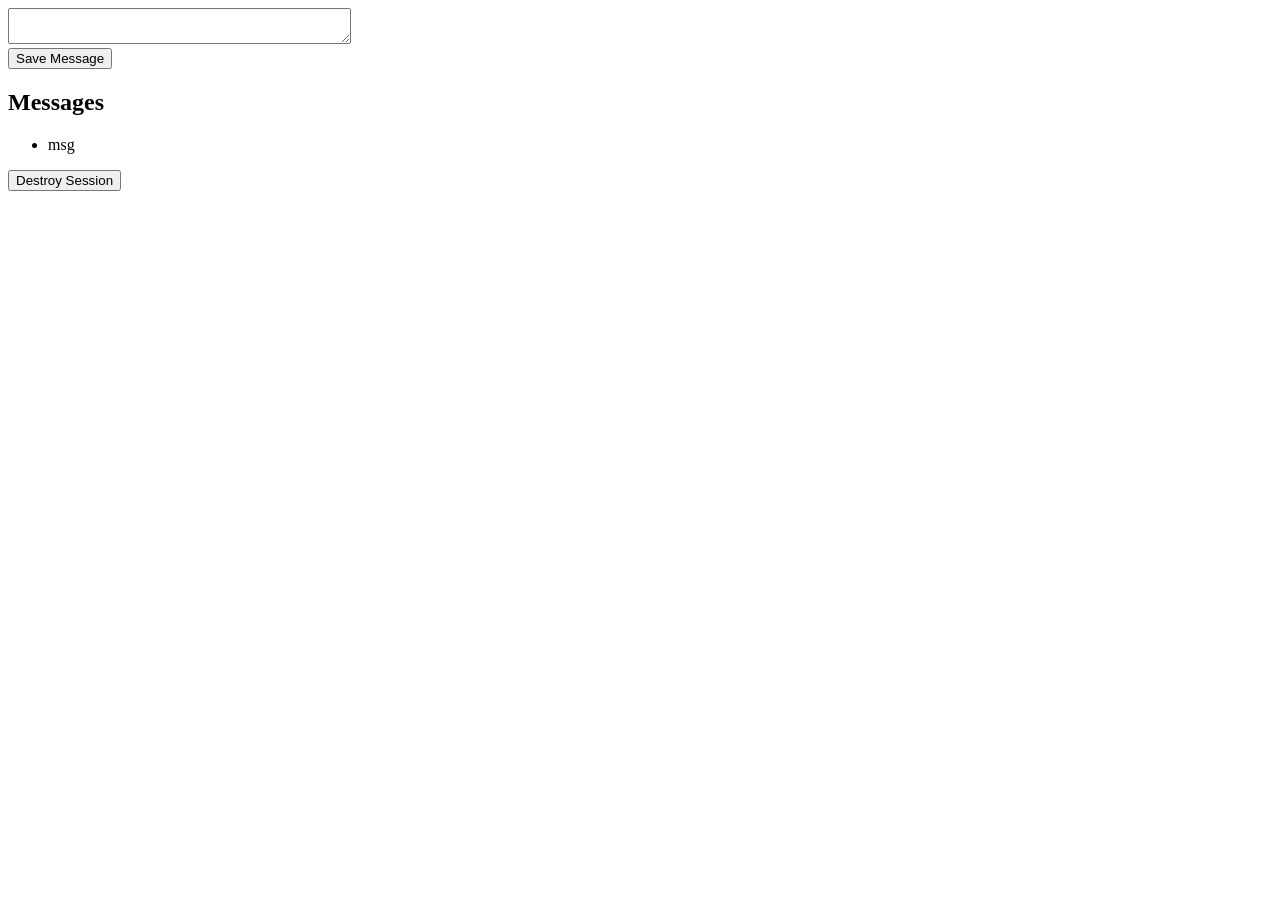
<file: main/resources/templates/index.html>
<!DOCTYPE html>
<html lang="en" xmlns:th="http://www.thymeleaf.org">
<head>
    <meta charset="UTF-8">
    <title>Spring Boot Session Example</title>
</head>
<body>
<div>
    <form th:action="@{/persistMessage}" method="post">
        <textarea name="msg" cols="40" rows="2"></textarea>
        <br> <input type="submit" value="Save Message" />
    </form>
</div>
<div>
    <h2>Messages</h2>
    <ul th:each="message : ${sessionMessages}">
        <li th:text="${message}">msg</li>
    </ul>
</div>
<div>
    <form th:action="@{/destroy}" method="post">
        <input type="submit" value="Destroy Session" />
    </form>
</div>
</body>
</html>
</file>
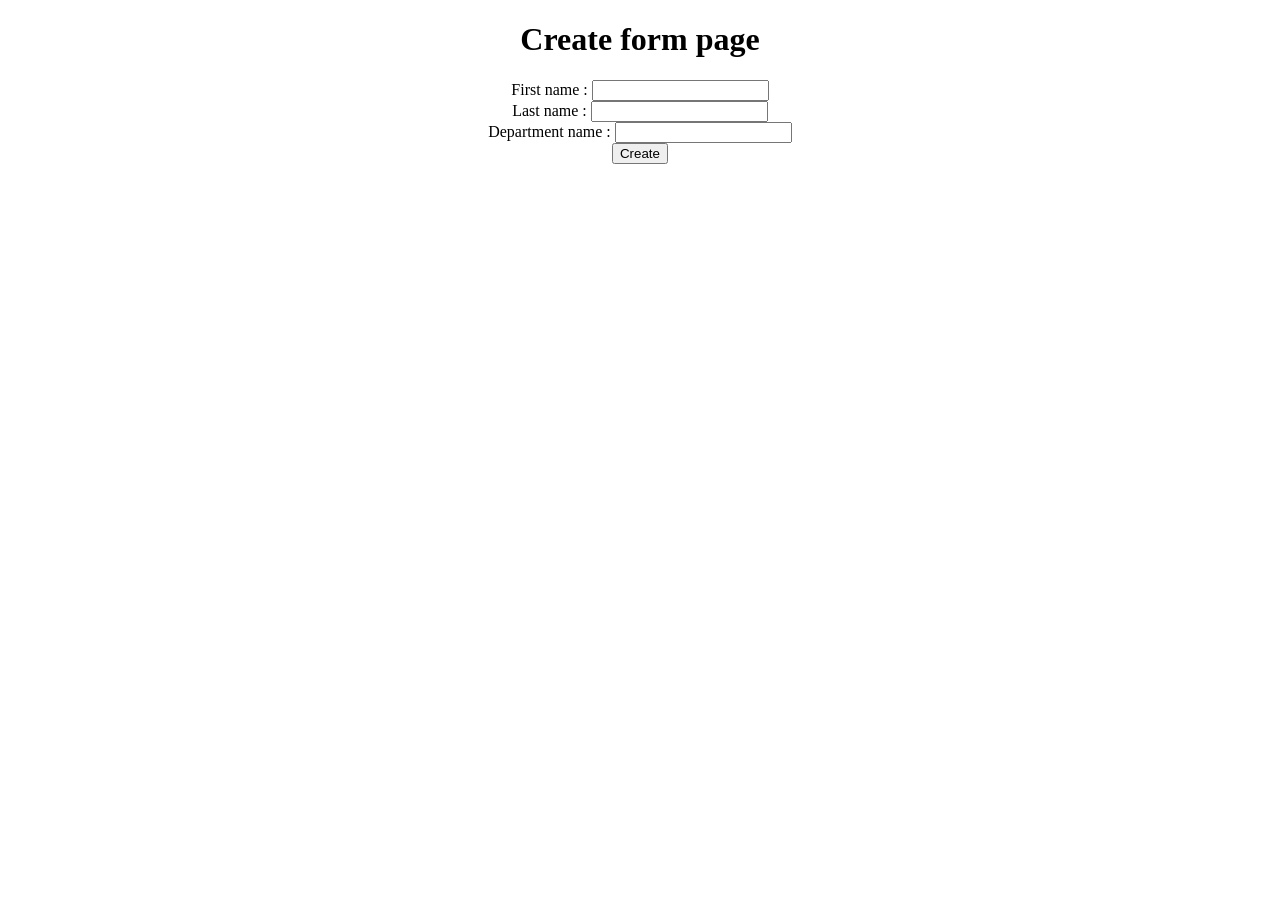
<file: main/resources/templates/create_form.html>
<!DOCTYPE html>
<html xmlns:th="http://www.thymeleaf.org">

<head>
    <meta charset="UTF-8">
    <title>show student info</title>
    <style>
      .grid-container {
                      display: grid;
                      grid-template-columns: auto ;
      }
      .grid-container > div {
          background-color: rgba(255, 255, 255, 0.8);
          text-align: center;
          padding: 20px 0;
          font-size: 30px;
        }
        #viewData{
        color:blue;
        font-size:35px;
        font-family:Helvecia;
        font-style: italic;
        }
    </style>
</head>
<body>
<div align="center">
    <h1>Create form page</h1>
    <div class="grid-container">
    <form action="#" th:action="@{'/addNewStudentsDb/' + ${students.id}}" method="post" th:object="${students}">
    <div><lebel>First name :</lebel>
        <input type="text" th:field="*{firstName}" />
    </div>
    <div>
        <lebel>Last name :</lebel>
        <input type="text" th:field="*{lastName}" />
    </div>
        <div>
            <lebel>Department name :</lebel>
            <input type="text" th:field="*{department}" />
        </div>

        <button type="submit">Create</button>

    </form>
    </div>

<!--    <a href="/addStudents">return to main page</a>-->
</div>

</body>
</html>
</file>
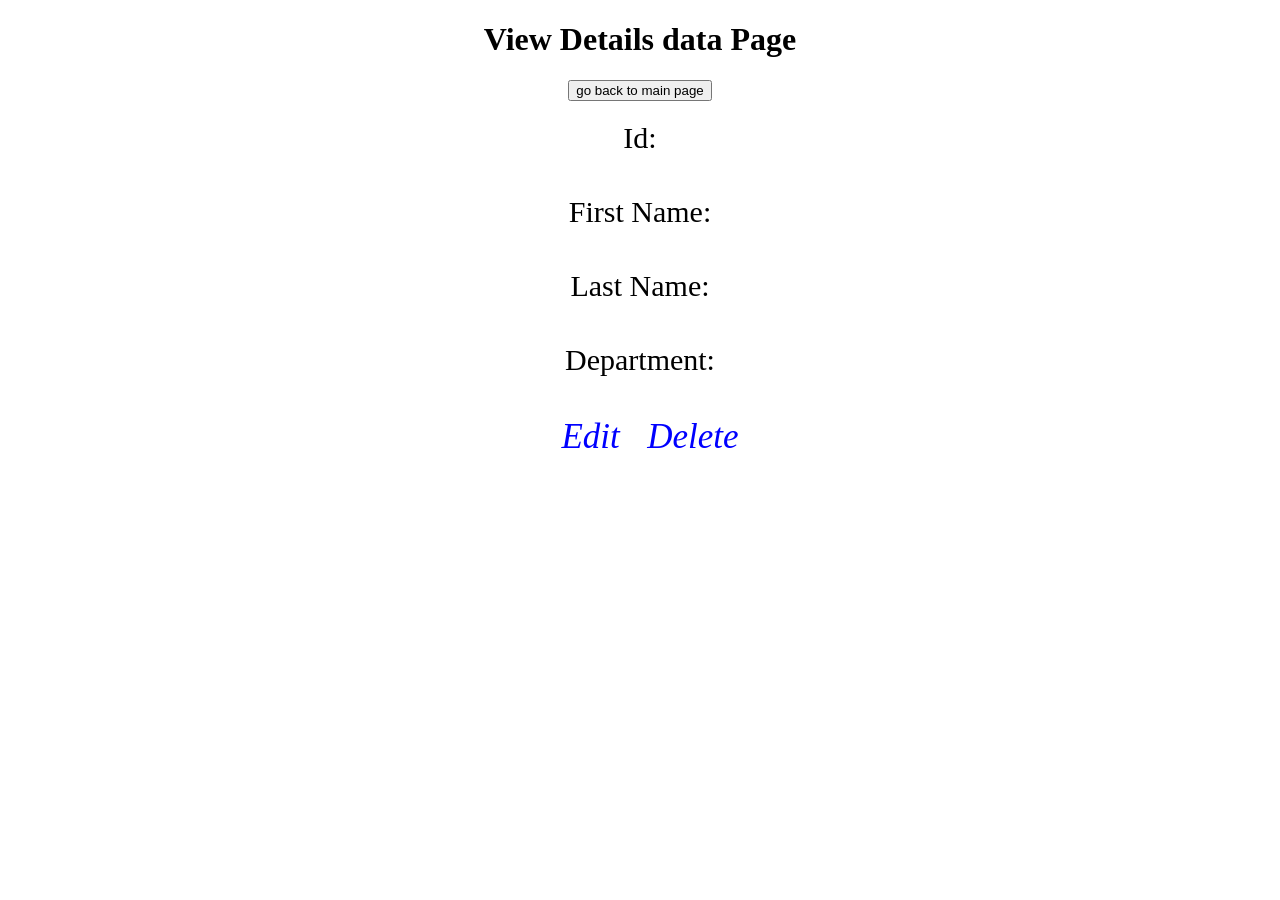
<file: main/resources/templates/details.html>
<!DOCTYPE html>
<html xmlns:th="http://www.thymeleaf.org">

<head>
    <meta charset="UTF-8">
    <title>show student info</title>
    <style>
      .grid-container {
                      display: grid;
                      grid-template-columns: auto ;
      }
      .grid-container > div {
          background-color: rgba(255, 255, 255, 0.8);
          text-align: center;
          padding: 20px 0;
          font-size: 30px;
        }
        #viewData{
        color:blue;
        font-size:35px;
        font-family:Helvecia;
        font-style: italic;
        }
        .viewDatax{
        color:blue;
        font-size:35px;
        font-family:Helvecia;
        font-style: italic;
        padding-left:20px;
        }
    </style>
</head>
<body>
<div align="center">
    <h1>View Details data Page</h1>
    <a href="/">
        <button >go back to main page</button>
    </a>

<!--    <button oncontextmenu="myFunction()" contextmenu="mymenu">Create new Student information</button>-->

    <div class="grid-container">
        <tr >
            <div><span>Id:</span><span ><td th:text="${students.id}"></td></span></div>
            <div><span>First Name:</span><span > <td th:text="${students.firstName}"></td></span></div>
            <div><span>Last Name:</span><span ><td th:text="${students.lastName}"> </td></span></div>
            <div><span>Department:</span><span ><td th:text="${students.department}"> </td></span></div>
            <div><span> <a class="viewDatax"  th:href="@{'/showEditForm/' + ${students.id}}">Edit</a></span>
                 <span> <a class="viewDatax"  th:href="@{'/deleteFromDb/' + ${students.id}}">Delete</a></span>
            </div>
        </tr>
    </div>









</div>

</body>
</html>
</file>
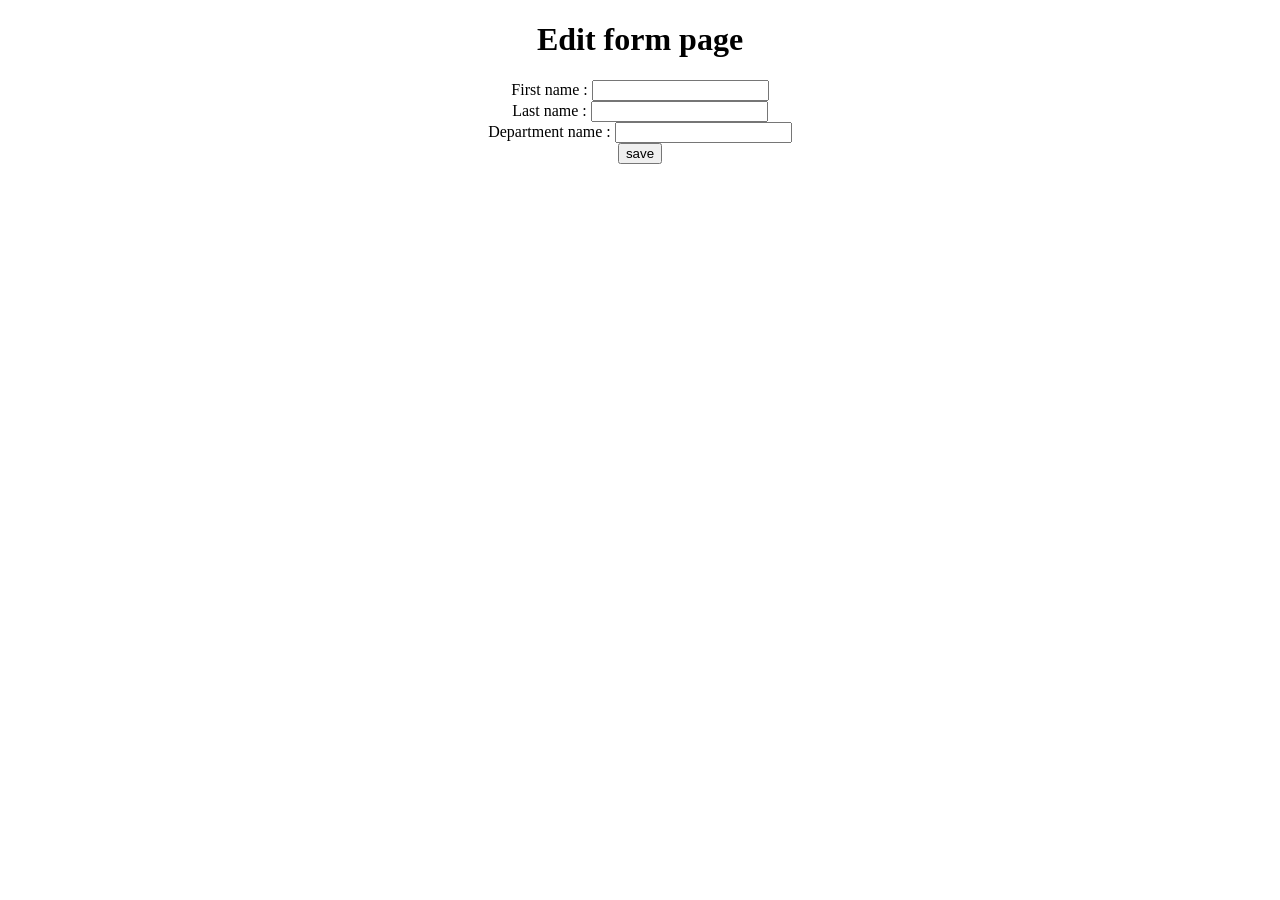
<file: main/resources/templates/edit.html>
<!DOCTYPE html>
<html xmlns:th="http://www.thymeleaf.org">

<head>
    <meta charset="UTF-8">
    <title>show student info</title>
    <style>
      .grid-container {
                      display: grid;
                      grid-template-columns: auto ;
      }
      .grid-container > div {
          background-color: rgba(255, 255, 255, 0.8);
          text-align: center;
          padding: 20px 0;
          font-size: 30px;
        }
        #viewData{
        color:blue;
        font-size:35px;
        font-family:Helvecia;
        font-style: italic;
        }
    </style>
</head>
<body>
<div align="center">
    <h1>Edit form page</h1>
    <div class="grid-container">

    <form action="#" th:action="@{'/addNewStudentsDb/' + ${students.id}}" method="post" th:object="${students}">
    <div><lebel>First name   :</lebel>
        <input type="text" th:field="*{firstName}" />
    </div>
    <div>
        <lebel>Last name     :</lebel>
        <input type="text" th:field="*{lastName}" />
    </div>
        <div>
            <lebel>Department name :</lebel>
            <input type="text" th:field="*{department}" />
        </div>

        <button type="submit">save</button>

    </form>
    </div>

<!--    <a href="/addStudents">return to main page</a>-->
</div>

</body>
</html>
</file>
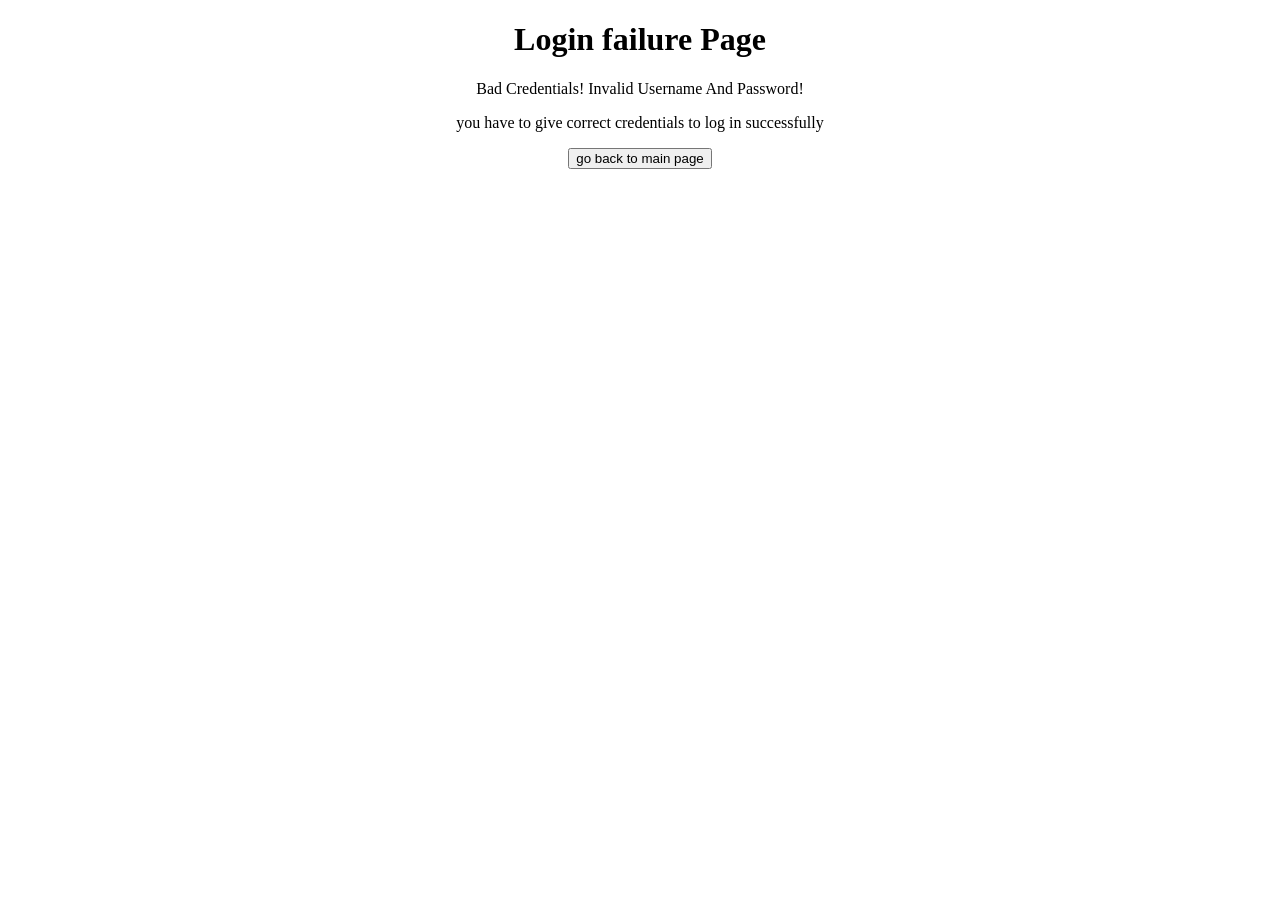
<file: main/resources/templates/failed.html>
<!DOCTYPE html>
<html xmlns:th="http://www.thymeleaf.org">

<head>
    <meta charset="UTF-8">
    <title>show student info</title>
    <style>
      .grid-container {
                      display: grid;
                      grid-template-columns: auto ;
      }
      .grid-container > div {
          background-color: rgba(255, 255, 255, 0.8);
          text-align: center;
          padding: 20px 0;
          font-size: 30px;
        }
        #viewData{
        color:blue;
        font-size:35px;
        font-family:Helvecia;
        font-style: italic;
        }
    </style>
</head>
<body>
<div align="center">
    <h1>Login failure Page</h1>
<!--    <a href="/showForm">-->
<!--        <button th:href="@{/showForm}">Create new Student information</button>-->
<!--    </a>-->
    <p>Bad Credentials! Invalid Username And Password!</p>
    <p>you have to give correct credentials to log in successfully</p>
    <a href="/">
        <button >go back to main page</button>
    </a>
<!--    <button oncontextmenu="myFunction()" contextmenu="mymenu">Create new Student information</button>-->

<!--    <div class="grid-container">-->
<!--        <tr th:each="student : ${students}">-->
<!--            <div><span>Id:</span><span ><td th:text="${student.id}"></td></span></div>-->
<!--            <div><span>First Name:</span><span > <td th:text="${student.firstName}"></td></span></div>-->
<!--            <div><span>Last Name:</span><span ><td th:text="${student.lastName}"> </td></span></div>-->
<!--            <div> <a id="viewData" href="/addStudentList">view data</a></div>-->
<!--        </tr>-->
<!--    </div>-->


<!--secure block-->
<!--    <tr th:each="student : ${students}">-->
<!--        <span>Id:</span><span ><td th:text="${student.id}"></td></span>-->
<!--        <span>First Name:</span><span > <td th:text="${student.firstName}"></td></span>-->
<!--        <span>Last Name:</span><span ><td th:text="${student.lastName}"> </td></span>-->
<!--    </tr>-->
    <p> <span th:text="${saidur}"></span></p>





</div>
<script>
<!--function myFunction() {-->
<!--  window.location='/shoForm'-->
<!--}-->
</script>
</body>
</html>
</file>
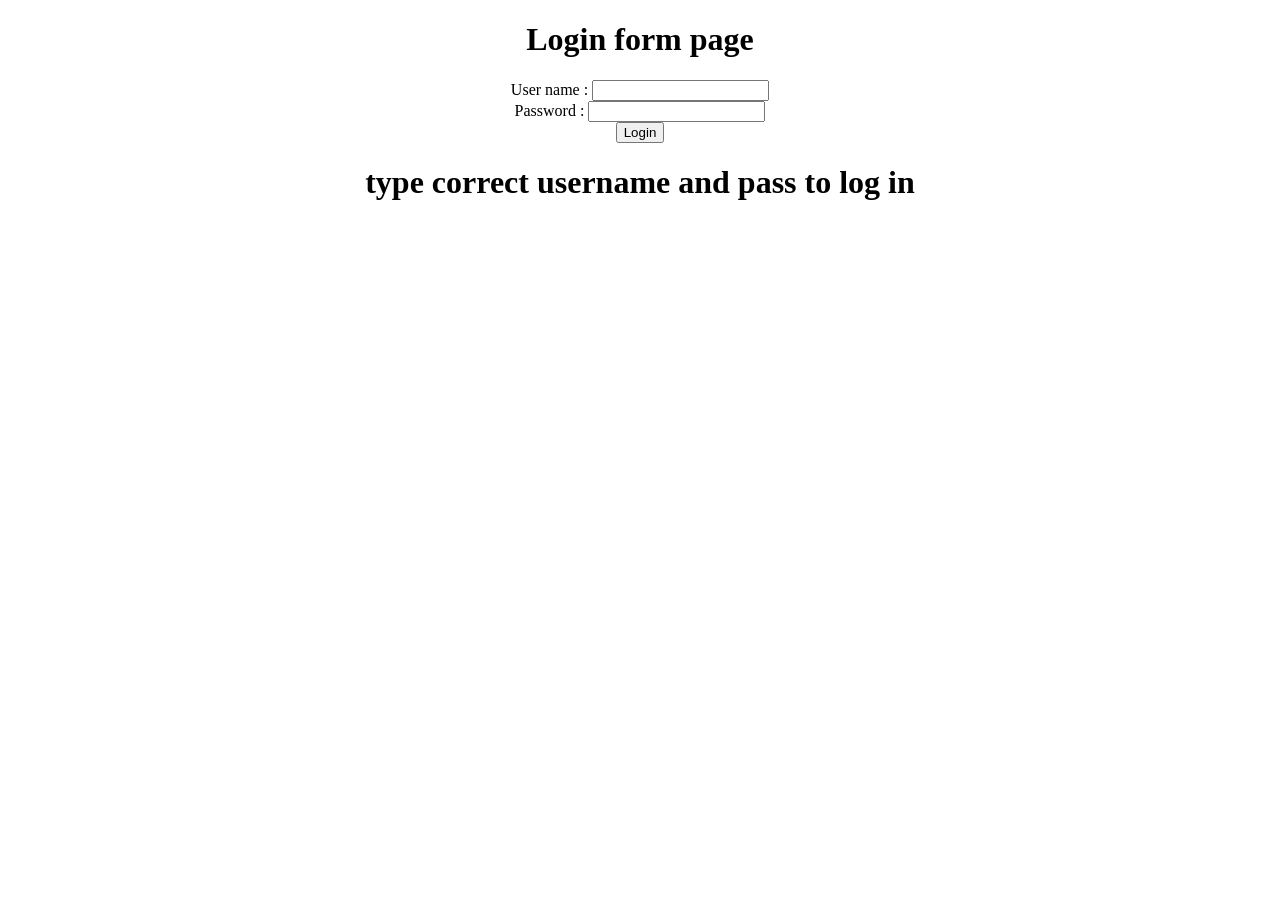
<file: main/resources/templates/login.html>
<!DOCTYPE html>
<html xmlns:th="http://www.thymeleaf.org">

<head>
    <meta charset="UTF-8">
    <title>show student info</title>
    <style>
      .grid-container {
                      display: grid;
                      grid-template-columns: auto ;
      }
      .grid-container > div {
          background-color: rgba(255, 255, 255, 0.8);
          text-align: center;
          padding: 20px 0;
          font-size: 30px;
        }
        #viewData{
        color:blue;
        font-size:35px;
        font-family:Helvecia;
        font-style: italic;
        }
    </style>
</head>
<body>
<div align="center">
    <h1>Login form page</h1>
    <div class="grid-container">

    <form action="#" th:action="@{/login}" method="post"  >
    <div><lebel>User name :</lebel>
<!--        <input type="text" th:field="*{userName}" />-->
        <input type="text" name="username"  />
    </div>
    <div>
        <lebel>Password :</lebel>
<!--        <input type="password" th:field="*{password}" />-->
        <input type="text" name="password"  />
    </div>


        <button type="submit">Login</button>

    </form>
        <h1>type correct username and pass to log in </h1>
<!--        <div>-->
<!--            <h2>Messages</h2>-->
<!--            <ul th:each="message : ${sessionMessages}">-->
<!--                <li th:text="${message}">msg</li>-->
<!--            </ul>-->
<!--        </div>-->
    </div>

<!--    <a href="/addStudents">return to main page</a>-->
</div>

</body>
</html>
</file>
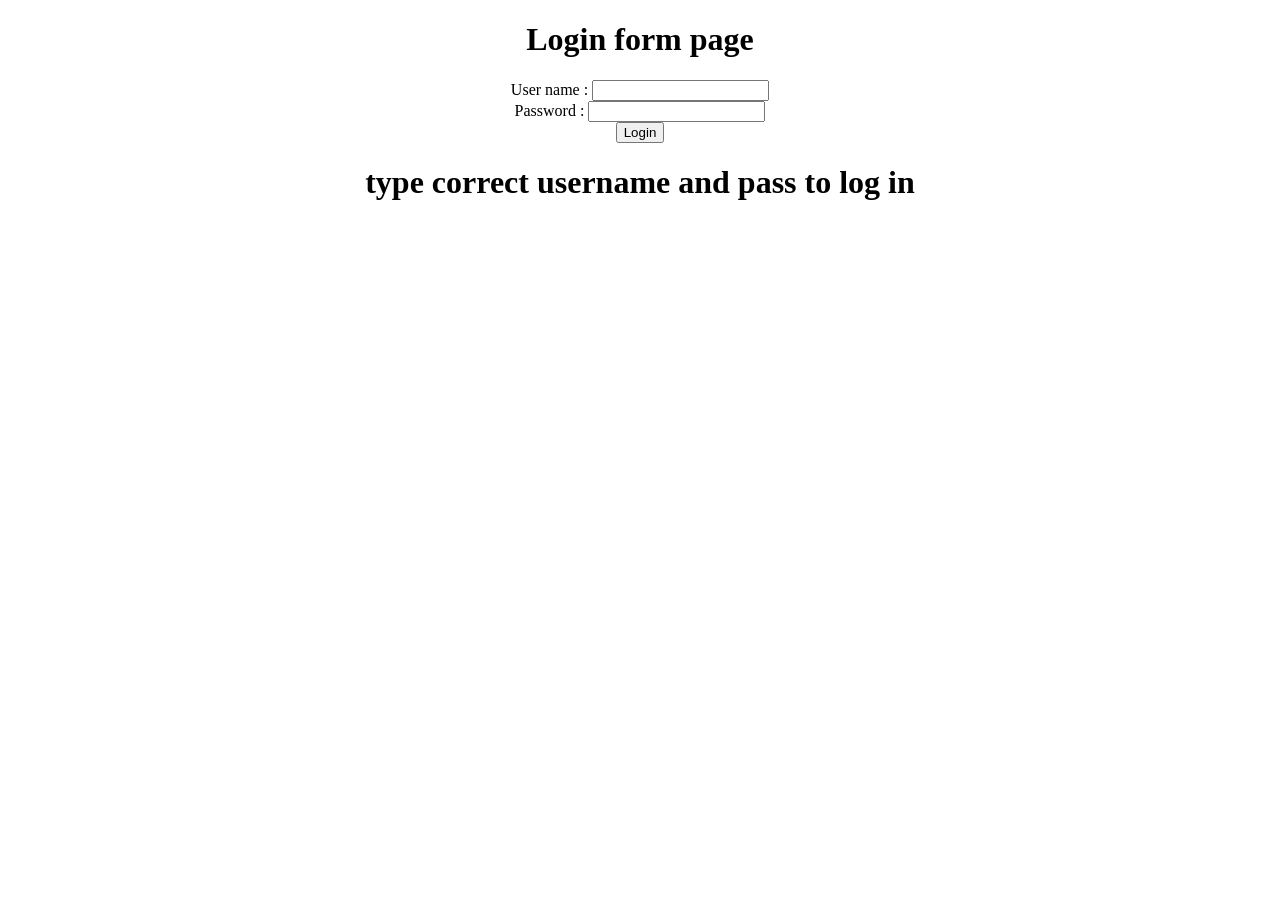
<file: main/resources/templates/login_form.html>
<!DOCTYPE html>
<html xmlns:th="http://www.thymeleaf.org">

<head>
    <meta charset="UTF-8">
    <title>show student info</title>
    <style>
      .grid-container {
                      display: grid;
                      grid-template-columns: auto ;
      }
      .grid-container > div {
          background-color: rgba(255, 255, 255, 0.8);
          text-align: center;
          padding: 20px 0;
          font-size: 30px;
        }
        #viewData{
        color:blue;
        font-size:35px;
        font-family:Helvecia;
        font-style: italic;
        }
    </style>
</head>
<body>
<div align="center">
    <h1>Login form page</h1>
    <div class="grid-container">
    <form action="#" th:action="@{/login}" method="post" th:object="${user}" >
    <div><lebel>User name :</lebel>
        <input type="text" th:field="*{userName}" />
<!--        <input type="text"  />-->
    </div>
    <div>
        <lebel>Password :</lebel>
        <input type="password" th:field="*{password}" />
<!--        <input type="text"  />-->
    </div>


        <button type="submit">Login</button>

    </form>
        <h1>type correct username and pass to log in </h1>
<!--        <div>-->
<!--            <h2>Messages</h2>-->
<!--            <ul th:each="message : ${sessionMessages}">-->
<!--                <li th:text="${message}">msg</li>-->
<!--            </ul>-->
<!--        </div>-->
    </div>

<!--    <a href="/addStudents">return to main page</a>-->
</div>

</body>
</html>
</file>
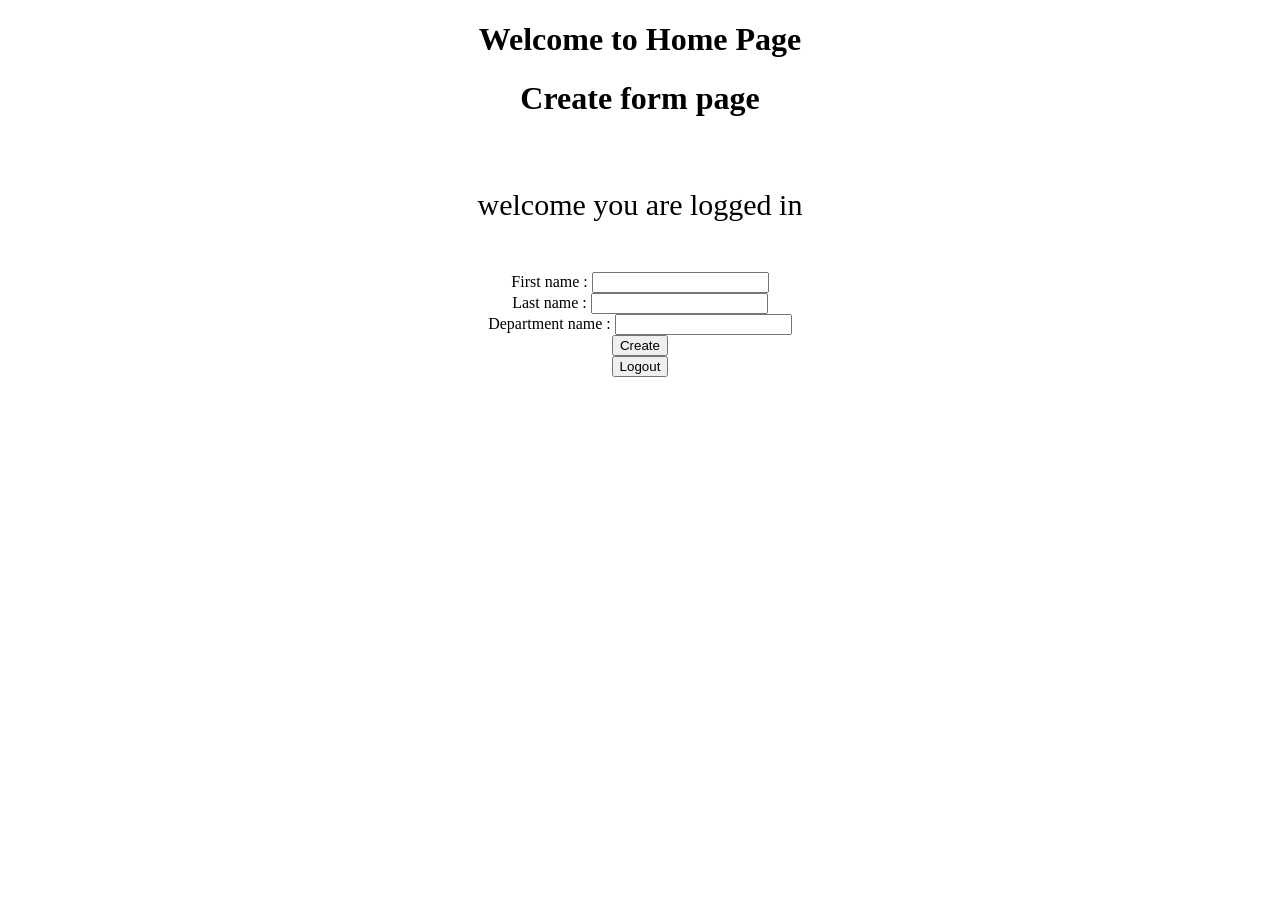
<file: main/resources/templates/new_create_form.html>
<!DOCTYPE html>
<html xmlns:th="http://www.thymeleaf.org">

<head>
    <meta charset="UTF-8">
    <title>show student info</title>
    <style>
      .grid-container {
                      display: grid;
                      grid-template-columns: auto ;
      }
      .grid-container > div {
          background-color: rgba(255, 255, 255, 0.8);
          text-align: center;
          padding: 20px 0;
          font-size: 30px;
        }
        #viewData{
        color:blue;
        font-size:35px;
        font-family:Helvecia;
        font-style: italic;
        }
    </style>
</head>
<body>
<!--<div align="center">-->
<!--    <h1>Create form page</h1>-->
<!--    <div class="grid-container">-->
<!--&lt;!&ndash;    <form action="#" th:action="@{'/addNewStudentsDb/' + ${students.id}}" method="post" th:object="${students}">&ndash;&gt;-->
<!--&lt;!&ndash;    <div><lebel>First name :</lebel>&ndash;&gt;-->
<!--&lt;!&ndash;        <input type="text" th:field="*{firstName}" />&ndash;&gt;-->
<!--&lt;!&ndash;    </div>&ndash;&gt;-->
<!--&lt;!&ndash;    <div>&ndash;&gt;-->
<!--&lt;!&ndash;        <lebel>Last name :</lebel>&ndash;&gt;-->
<!--&lt;!&ndash;        <input type="text" th:field="*{lastName}" />&ndash;&gt;-->
<!--&lt;!&ndash;    </div>&ndash;&gt;-->
<!--&lt;!&ndash;        <div>&ndash;&gt;-->
<!--&lt;!&ndash;            <lebel>Department name :</lebel>&ndash;&gt;-->
<!--&lt;!&ndash;            <input type="text" th:field="*{department}" />&ndash;&gt;-->
<!--&lt;!&ndash;        </div>&ndash;&gt;-->
<!--&lt;!&ndash;        <button type="submit">Create</button>&ndash;&gt;-->
<!--&lt;!&ndash;    </form>&ndash;&gt;-->
<!--        -->
<!--        -->
<!--    </div>-->
<!--&lt;!&ndash;    <div>&ndash;&gt;-->
<!--&lt;!&ndash;        <h2>Messages</h2>&ndash;&gt;-->
<!--&lt;!&ndash;        <ul th:each="message : ${sessionMessages}">&ndash;&gt;-->
<!--&lt;!&ndash;            <li th:text="${message}">msg</li>&ndash;&gt;-->
<!--&lt;!&ndash;        </ul>&ndash;&gt;-->
<!--&lt;!&ndash;    </div>&ndash;&gt;-->

<!--&lt;!&ndash;    <a href="/addStudents">return to main page</a>&ndash;&gt;-->
<!--</div>-->
<div align="center">
<h1>Welcome to Home Page</h1>
<h1>Create form page</h1>
<div class="grid-container">
    <div>
        <p>welcome you are logged in <span th:text="${userName}"></span></p>
    </div>

    <form action="#" th:action="@{'/addNewStudentsDb/' + ${students.id}}" method="post" th:object="${students}">
        <div><lebel>First name :</lebel>
            <input type="text" th:field="*{firstName}" />
        </div>
        <div>
            <lebel>Last name :</lebel>
            <input type="text" th:field="*{lastName}" />
        </div>
        <div>
            <lebel>Department name :</lebel>
            <input type="text" th:field="*{department}" />
        </div>

        <button type="submit">Create</button>

    </form>
    <form th:action="@{/logout}" method="post">
        <input type="submit" class="btn btn-info" value="Logout" />
    </form>
</div>
</div>
</body>
</html>
</file>
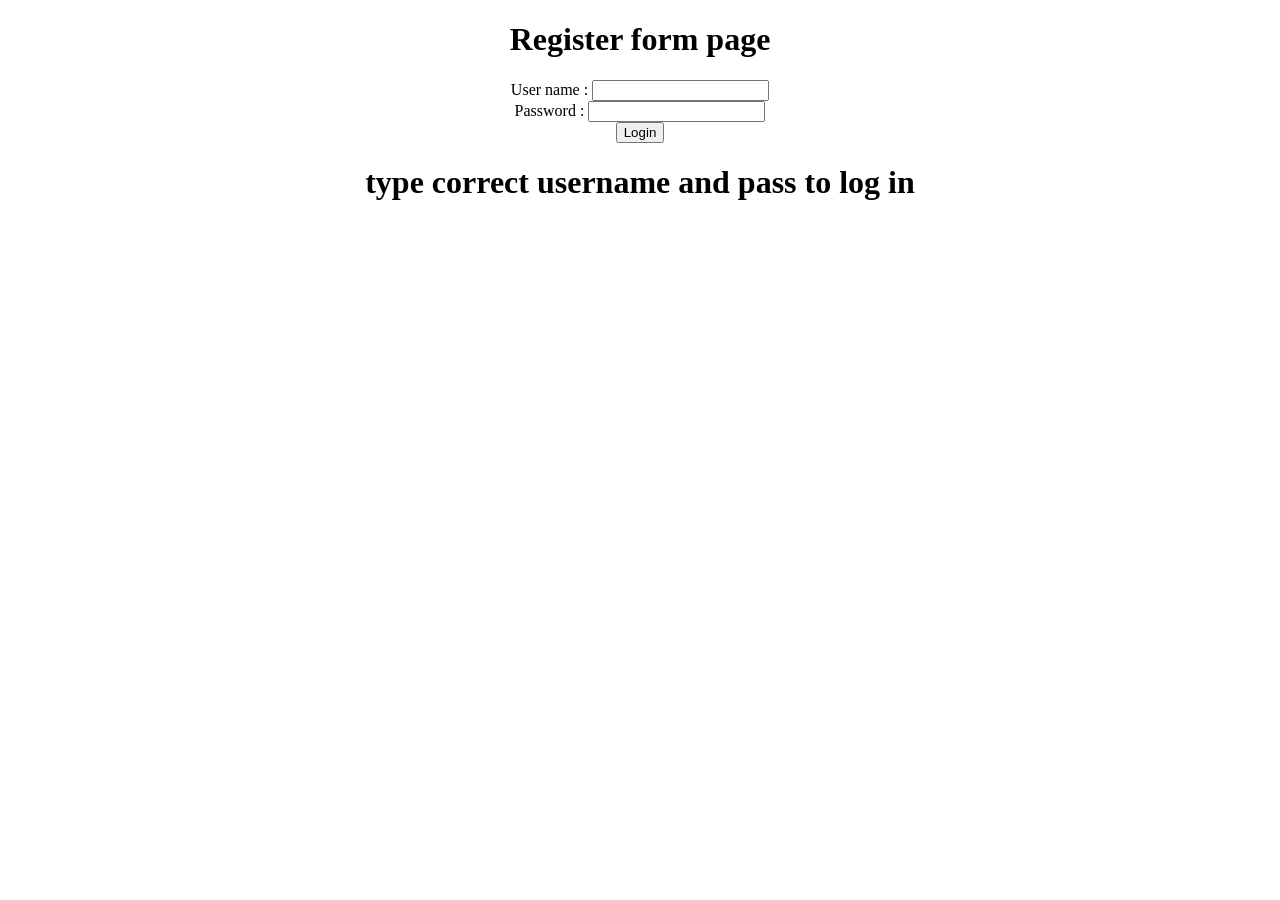
<file: main/resources/templates/register_form.html>
<!DOCTYPE html>
<html xmlns:th="http://www.thymeleaf.org">

<head>
    <meta charset="UTF-8">
    <title>show student register</title>
    <style>
      .grid-container {
                      display: grid;
                      grid-template-columns: auto ;
      }
      .grid-container > div {
          background-color: rgba(255, 255, 255, 0.8);
          text-align: center;
          padding: 20px 0;
          font-size: 30px;
        }
        #viewData{
        color:blue;
        font-size:35px;
        font-family:Helvecia;
        font-style: italic;
        }
    </style>
</head>
<body>
<div align="center">
    <h1>Register form page</h1>
    <div class="grid-container">

    <form action="#" th:action="@{/register}" method="post" th:object="${user}" >
    <div><lebel>User name :</lebel>
        <input type="text" th:field="*{userName}" />
<!--        <input type="text"  />-->
    </div>
    <div>
        <lebel>Password :</lebel>
        <input type="password" th:field="*{password}" />
<!--        <input type="text"  />-->
    </div>


        <button type="submit">Login</button>

    </form>
        <h1>type correct username and pass to log in </h1>
<!--        <div>-->
<!--            <h2>Messages</h2>-->
<!--            <ul th:each="message : ${sessionMessages}">-->
<!--                <li th:text="${message}">msg</li>-->
<!--            </ul>-->
<!--        </div>-->
    </div>

<!--    <a href="/addStudents">return to main page</a>-->
</div>

</body>
</html>
</file>
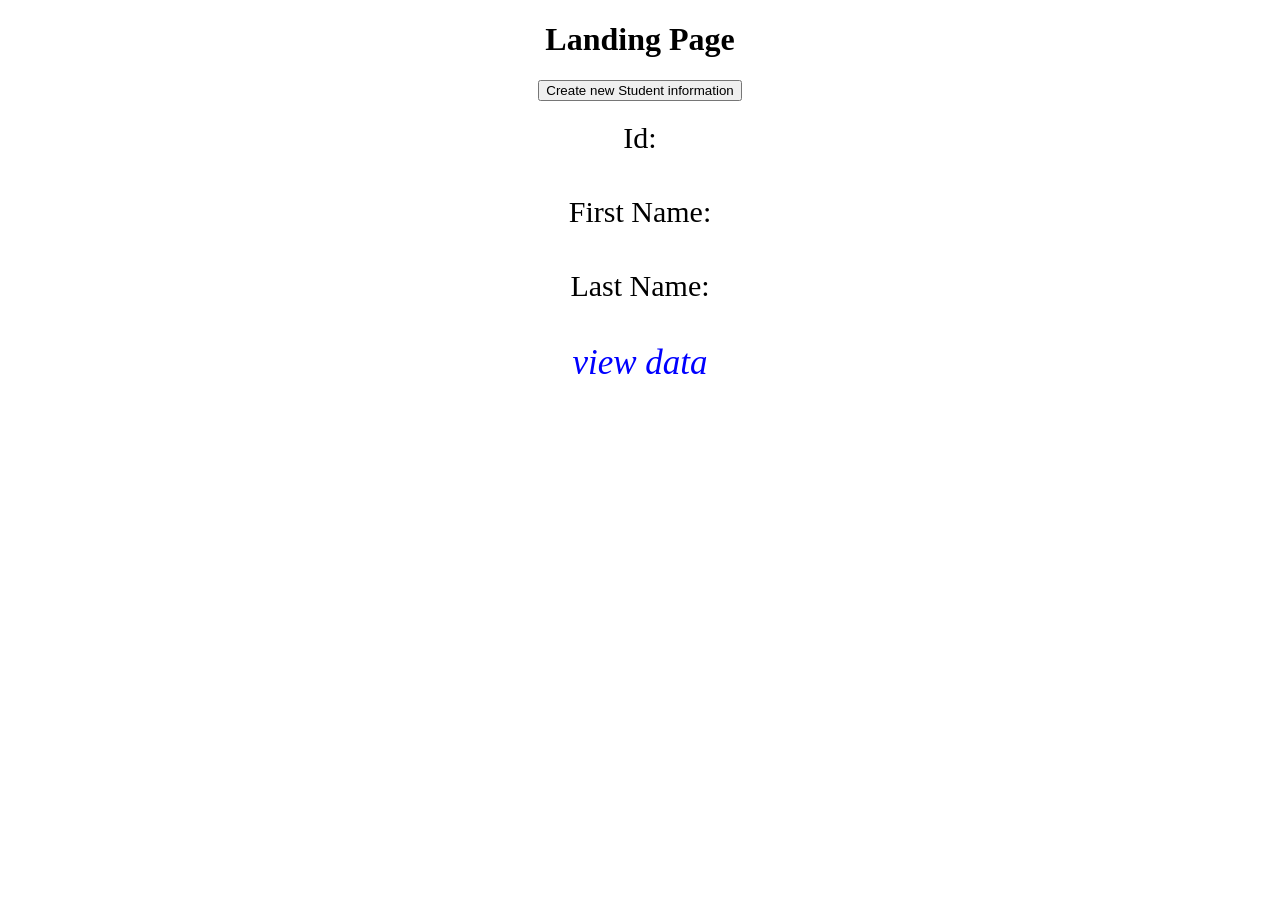
<file: main/resources/templates/register_success.html>
<!DOCTYPE html>
<html xmlns:th="http://www.thymeleaf.org">

<head>
    <meta charset="UTF-8">
    <title>show student info</title>
    <style>
      .grid-container {
                      display: grid;
                      grid-template-columns: auto ;
      }
      .grid-container > div {
          background-color: rgba(255, 255, 255, 0.8);
          text-align: center;
          padding: 20px 0;
          font-size: 30px;
        }
        #viewData{
        color:blue;
        font-size:35px;
        font-family:Helvecia;
        font-style: italic;
        }
    </style>
</head>
<body>
<div align="center">
    <h1>Landing Page</h1>
    <a href="/showForm">
        <button th:href="@{/showForm}">Create new Student information</button>
    </a>

<!--    <button oncontextmenu="myFunction()" contextmenu="mymenu">Create new Student information</button>-->

    <div class="grid-container">
        <tr th:each="student : ${students}">
            <div><span>Id:</span><span ><td th:text="${student.id}"></td></span></div>
            <div><span>First Name:</span><span > <td th:text="${student.firstName}"></td></span></div>
            <div><span>Last Name:</span><span ><td th:text="${student.lastName}"> </td></span></div>
            <div> <a id="viewData" th:href="@{'/addStudentList/' + ${student.id}}">view data</a></div>
        </tr>
    </div>


<!--secure block-->
<!--    <tr th:each="student : ${students}">-->
<!--        <span>Id:</span><span ><td th:text="${student.id}"></td></span>-->
<!--        <span>First Name:</span><span > <td th:text="${student.firstName}"></td></span>-->
<!--        <span>Last Name:</span><span ><td th:text="${student.lastName}"> </td></span>-->
<!--    </tr>-->
<!--    <p> <span th:text="${saidur}"></span></p>-->





</div>
<script>
<!--function myFunction() {-->
<!--  window.location='/shoForm'-->
<!--}-->
</script>
</body>
</html>
</file>
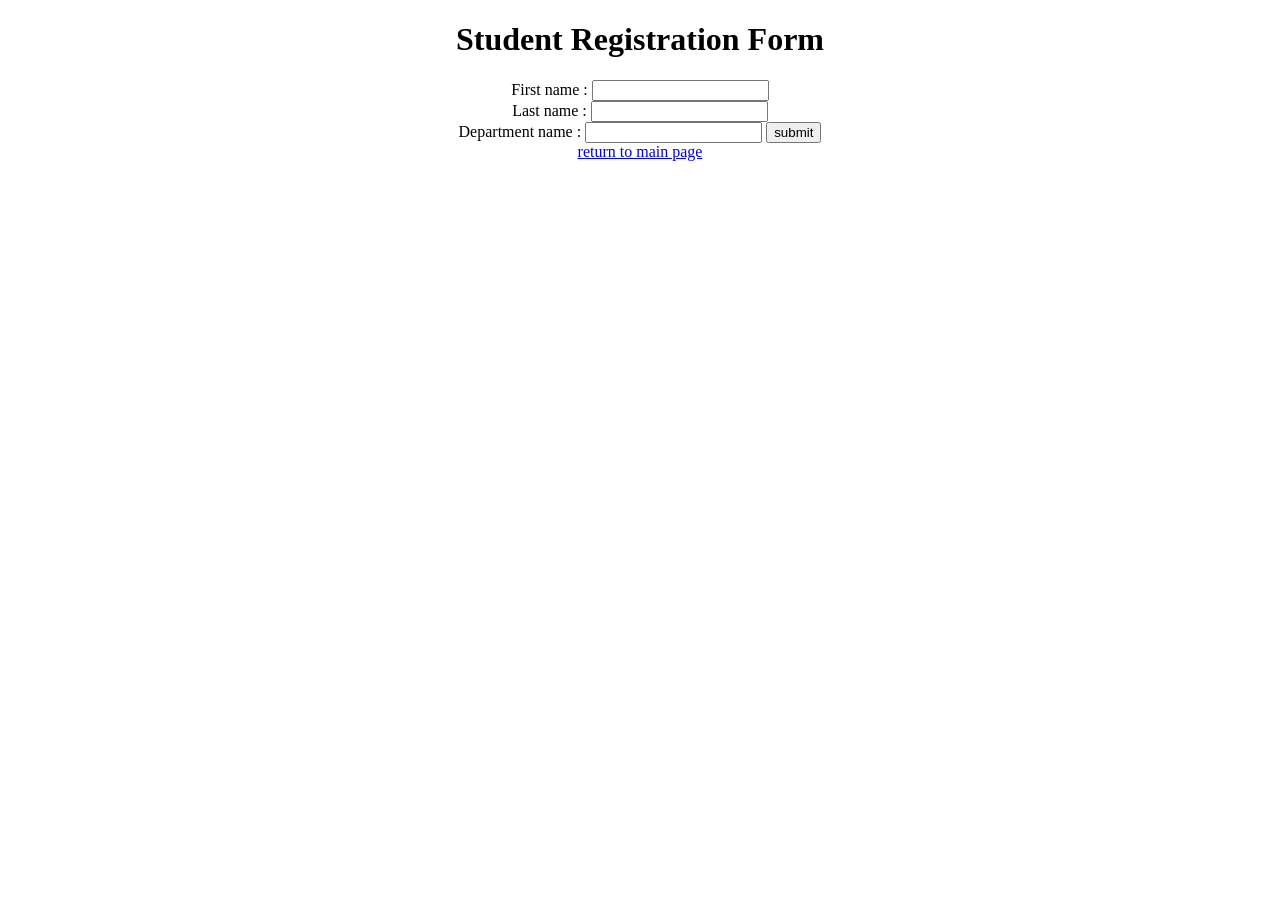
<file: main/resources/templates/show_form.html>
<!DOCTYPE html>
<html xmlns:th="http://www.thymeleaf.org">

<head>
    <meta charset="UTF-8">
    <title>show student info</title>
</head>
<body>
<div align="center">
    <h1>Student Registration Form</h1>
    <form action="#" th:action="@{/register}" method="post" th:object="${student}">
    <lebel>First name :</lebel>
        <input type="text" th:field="*{firstName}" />
        <br/>
        <lebel>Last name :</lebel>
        <input type="text" th:field="*{lastName}" />
        <br/>
        <lebel>Department name :</lebel>
        <input type="text" th:field="*{department}" />
        <button type="submit">submit</button>

    </form>

    <a href="/addStudents">return to main page</a>
</div>

</body>
</html>
</file>
